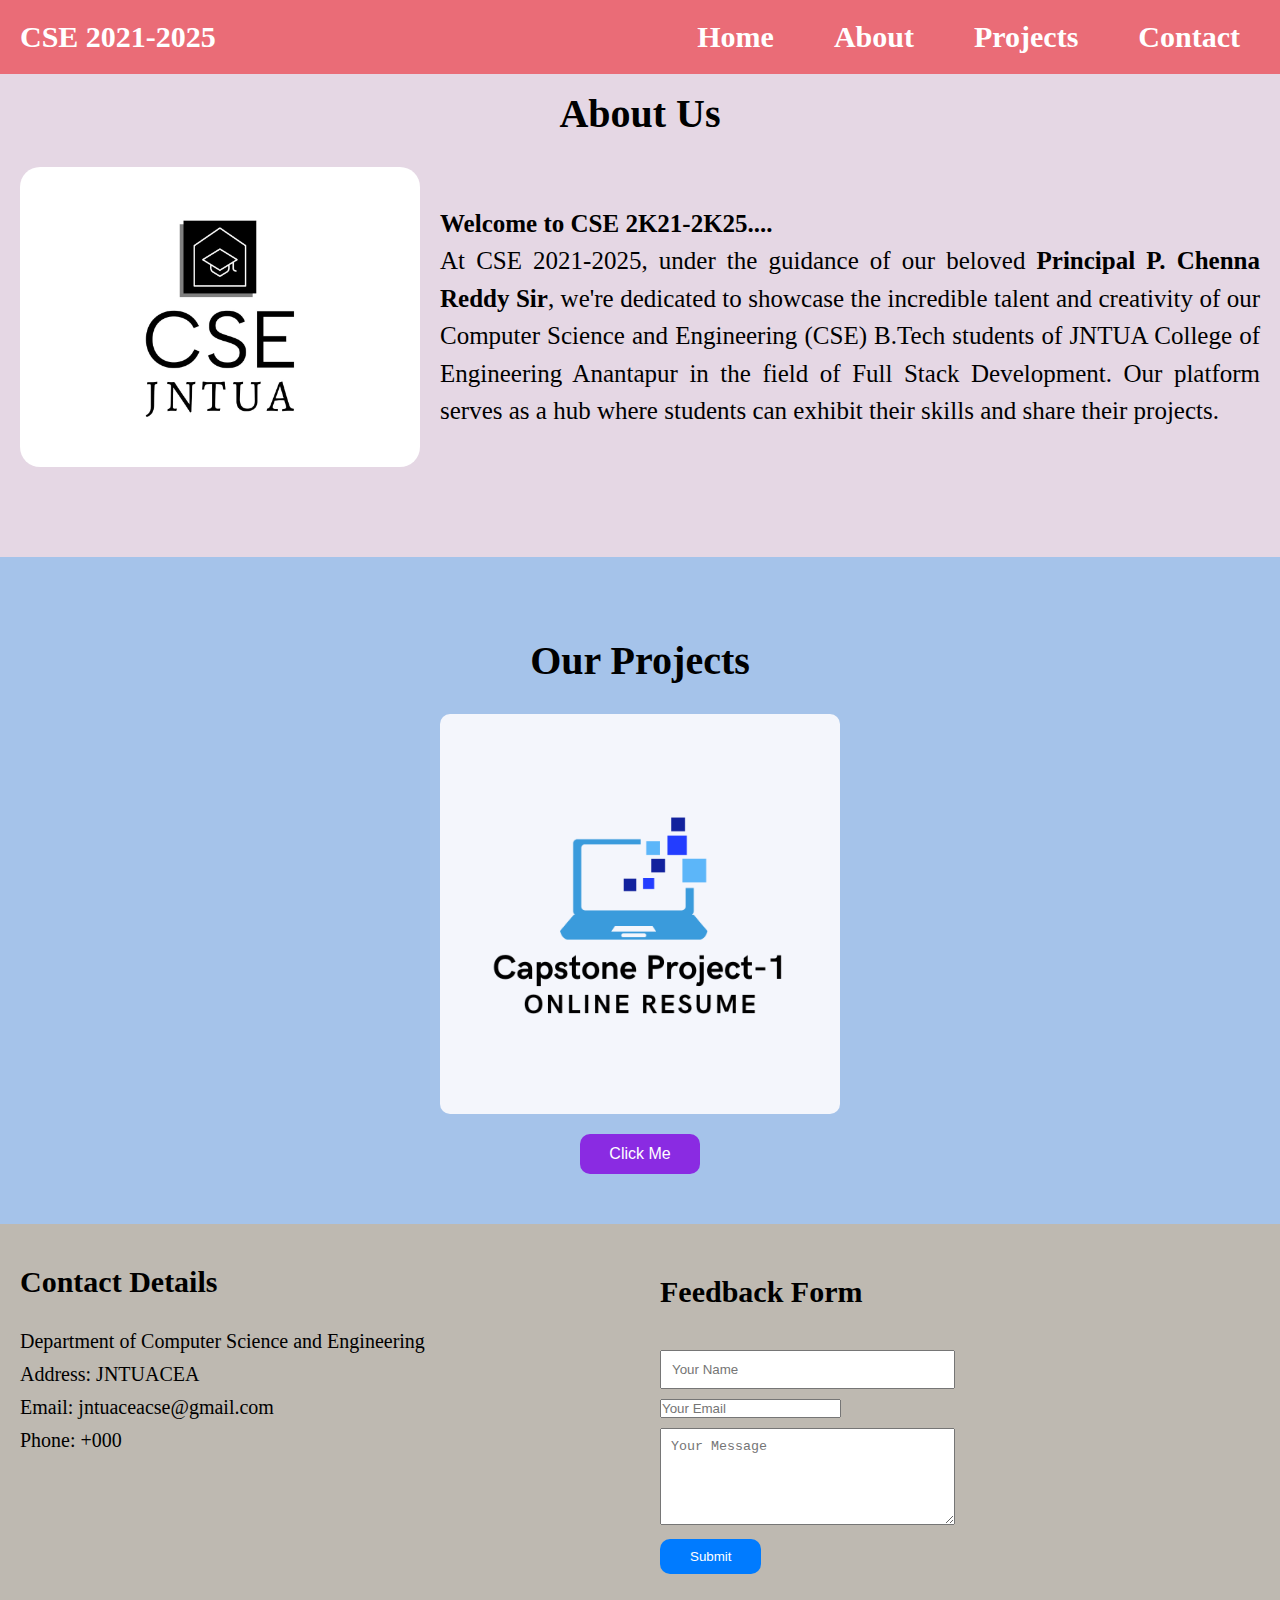
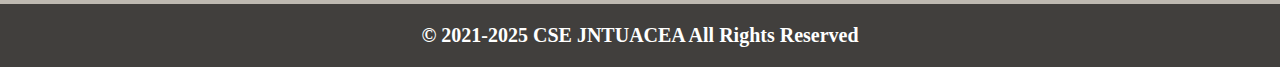
<file: index.html>
<!DOCTYPE html>
<html lang="en">

<head>
    <meta charset="UTF-8">
    <meta name="viewport" content="width=device-width, initial-scale=1.0">
    <title>CSE 2021-2025</title>
    <link rel="stylesheet" href="styles.css">
</head>

<body>
    <nav>
        <div class="heading">
            <h4>CSE 2021-2025</h4>
        </div>
        <ul class="nav-links">
            <li><a href="#">Home</a></li>
            <li><a href="#about-content">About</a></li>
            <li><a href="#projects-container">Projects</a></li>
            <li><a href="#contactus">Contact</a></li>
        </ul>
    </nav>

    <div class="about" id="about-content">
        <h1>About Us</h1>
        <div class="container">
            <img src="cse.jpg" alt="image">
            <div class="about-content">
                <p>
                    <b>Welcome to CSE 2K21-2K25....</b> <br>
                    At CSE 2021-2025, under the guidance of our beloved <b>Principal P. Chenna Reddy Sir</b>,
                    we're dedicated to showcase the incredible talent and creativity of our Computer Science and
                    Engineering (CSE)
                    B.Tech students of JNTUA College of Engineering Anantapur in the field of Full Stack Development.
                    Our platform serves
                    as a hub where students can exhibit their skills and share their projects.
                </p>
            </div>
        </div>
    </div>


    <div class="projects" id="projects-container">
        <h1>Our Projects</h1>

        <div class="cards">
            <div class="card">
                <img src="project1.png" alt="image1">
                <a href="proj.html" target="_blank"><button>Click Me</button></a>
            </div>

            <!-- <div class="card">
                <img src="cse.jpg" alt="image1">
                <button>Click Me</button>
            </div>

            <div class="card">
                <img src="cse.jpg" alt="image1">
                <button>Click Me</button>
            </div>

            <div class="card">
                <img src="cse.jpg" alt="image1">
                <button>Click Me</button>
            </div>

            <div class="card">
                <img src="cse.jpg" alt="image1">
                <button>Click Me</button>
            </div>

            <div class="card">
                <img src="cse.jpg" alt="image1">
                <button>Click Me</button>
            </div> -->



        </div>
    </div>



    <div class="contact-container" id="contactus">
        <div class="contact-details">
            <h2>Contact Details</h2>
            <p>Department of Computer Science and Engineering</p>
            <p>Address: JNTUACEA</p>
            <p>Email: jntuaceacse@gmail.com</p>
            <p>Phone: +000</p>
        </div>
        <div class="feedback-form">
            <h2>Feedback Form</h2>
            <form action="#" method="post">
                <input type="text" name="name" placeholder="Your Name" required><br>
                <input type="email" name="email" placeholder="Your Email" required><br>
                <textarea name="message" rows="5" placeholder="Your Message" required></textarea><br>
                <input type="submit" value="Submit">
            </form>
        </div>
    </div>




    <footer>
        <p>&copy; 2021-2025 CSE JNTUACEA All Rights Reserved</p>
    </footer>
</body>

</html>
</file>
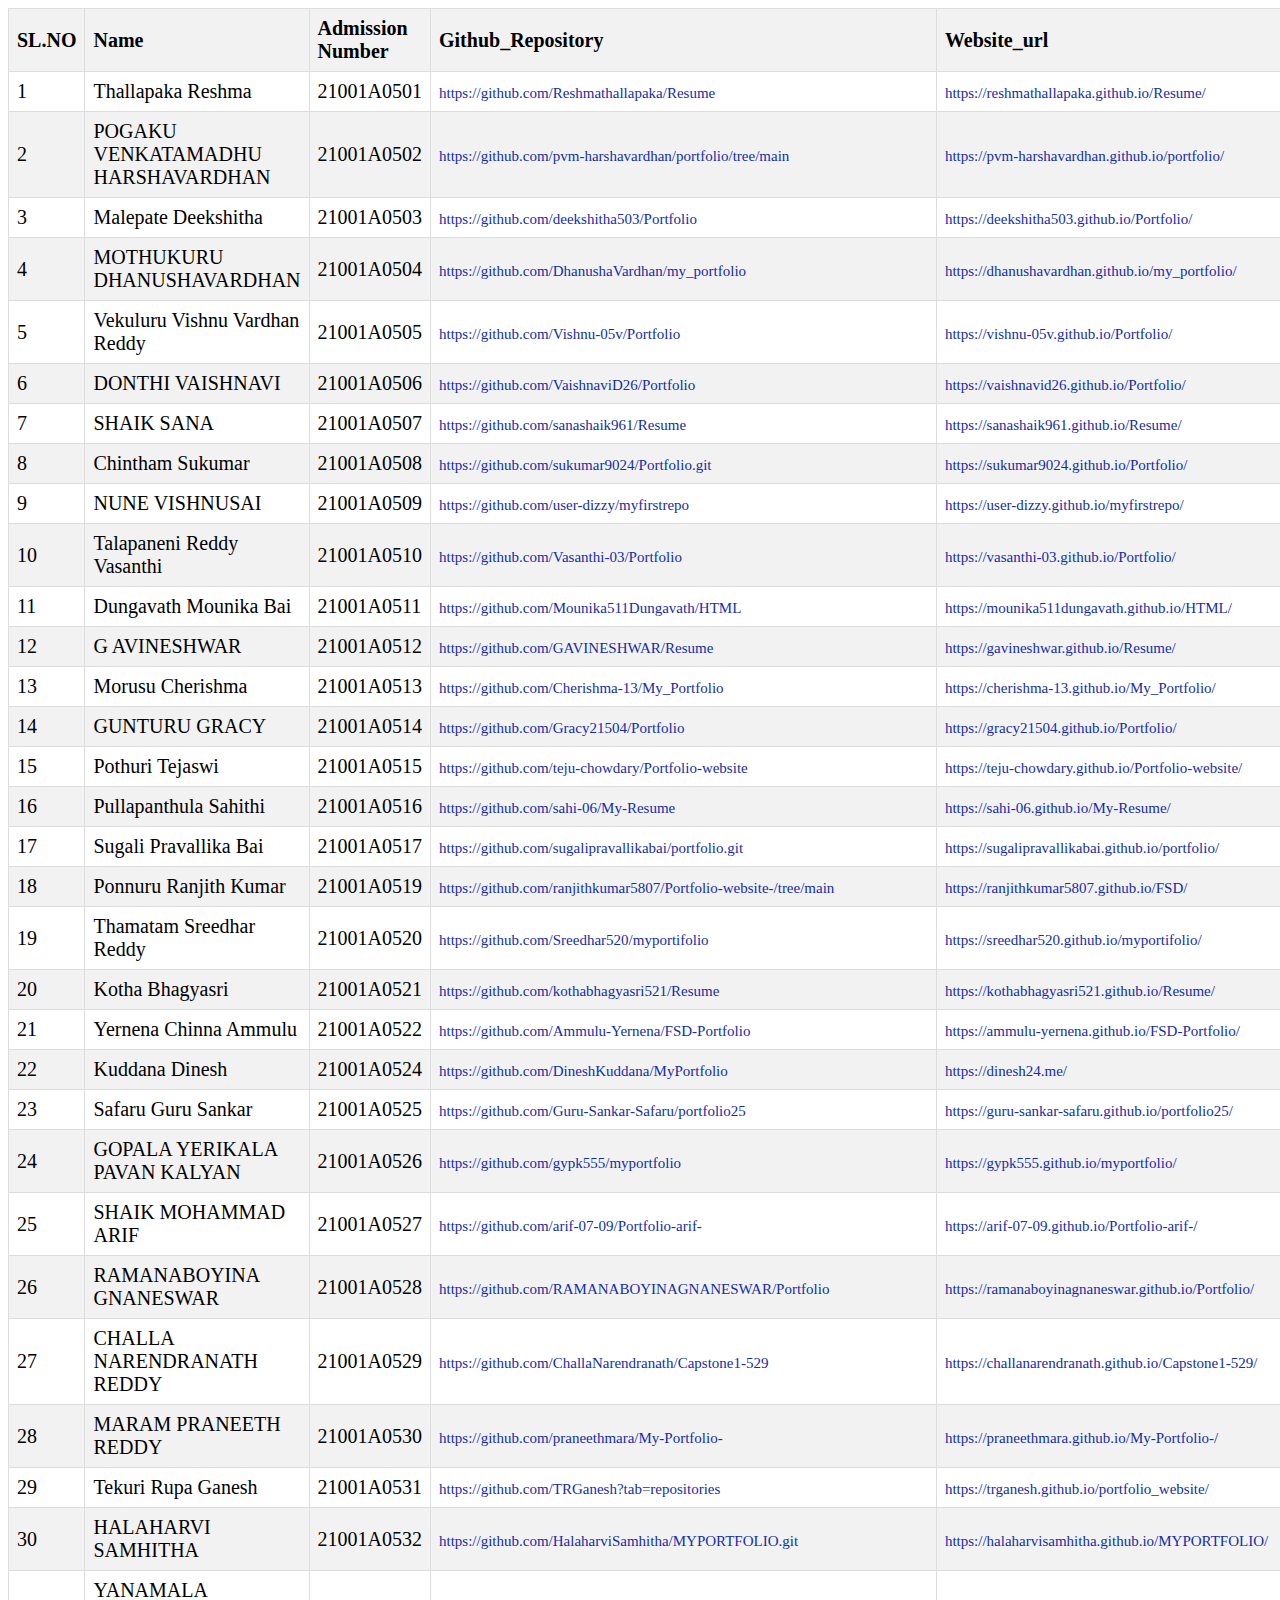
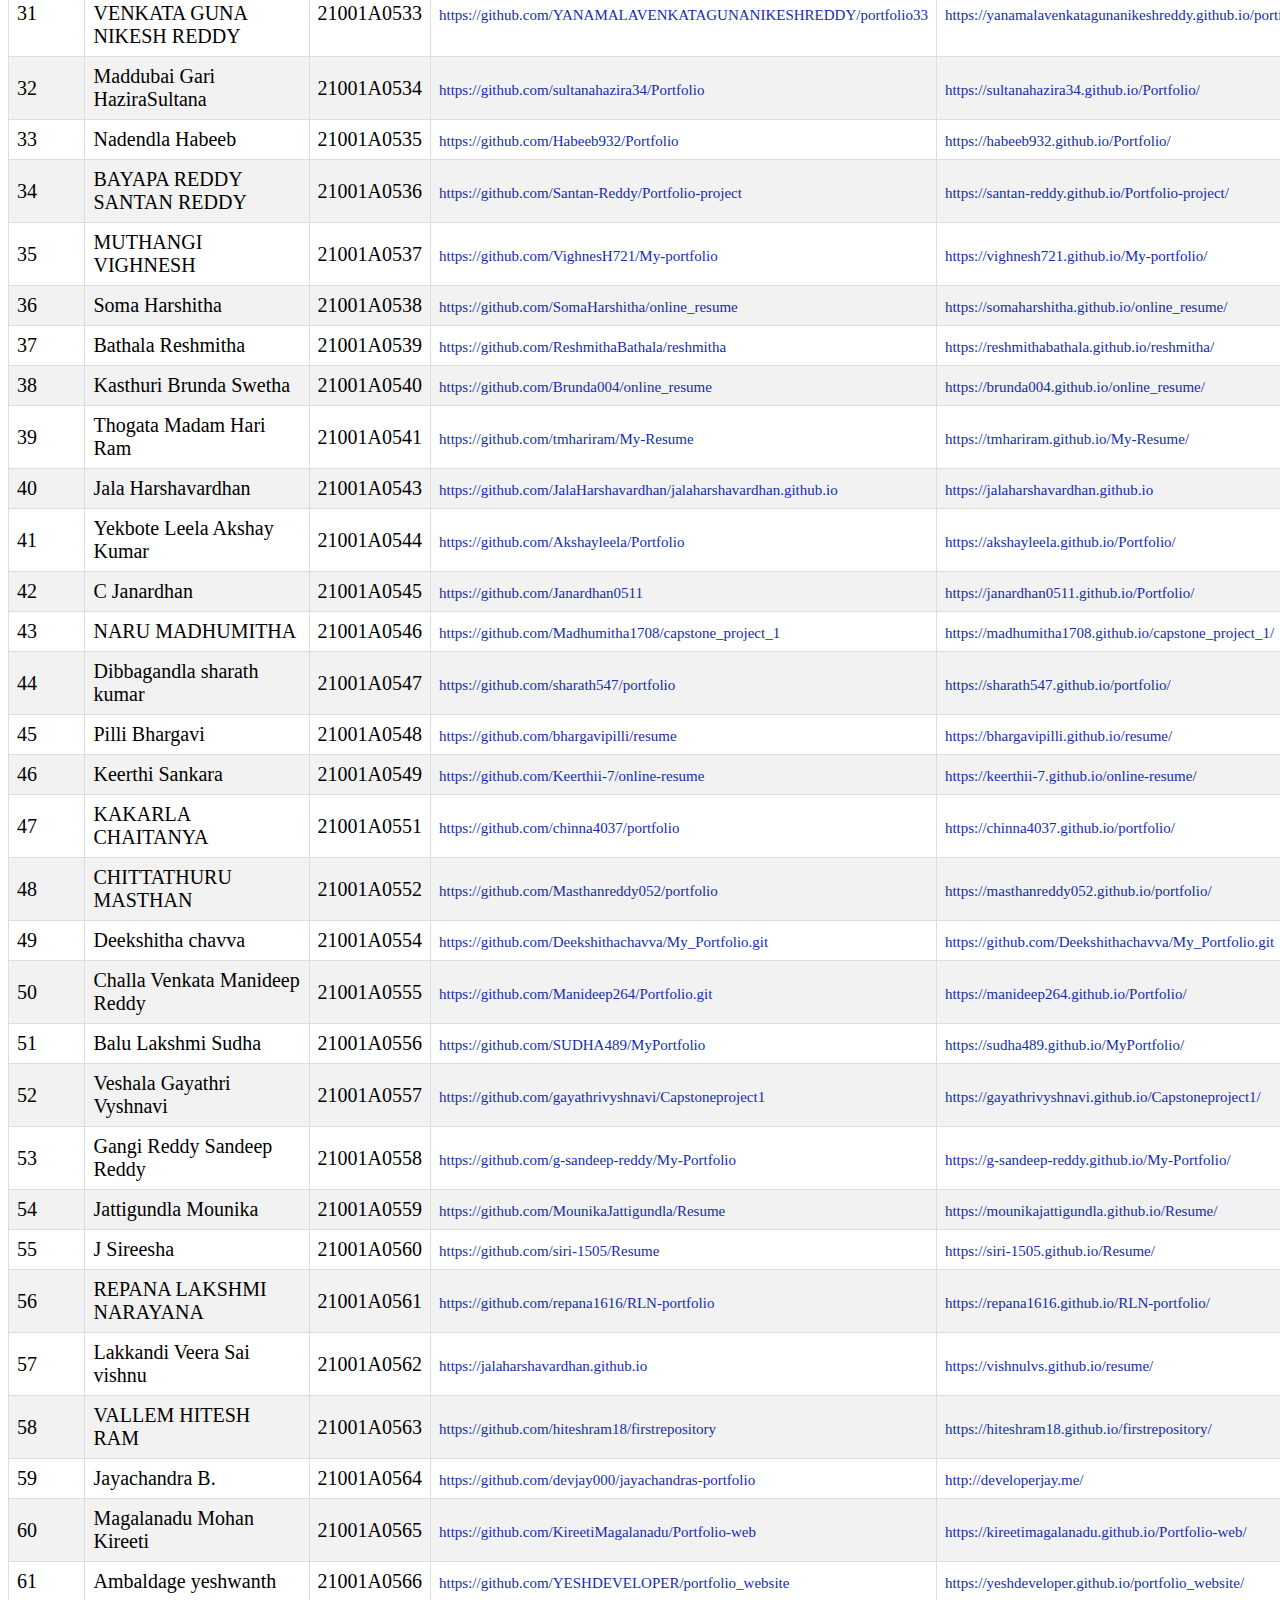
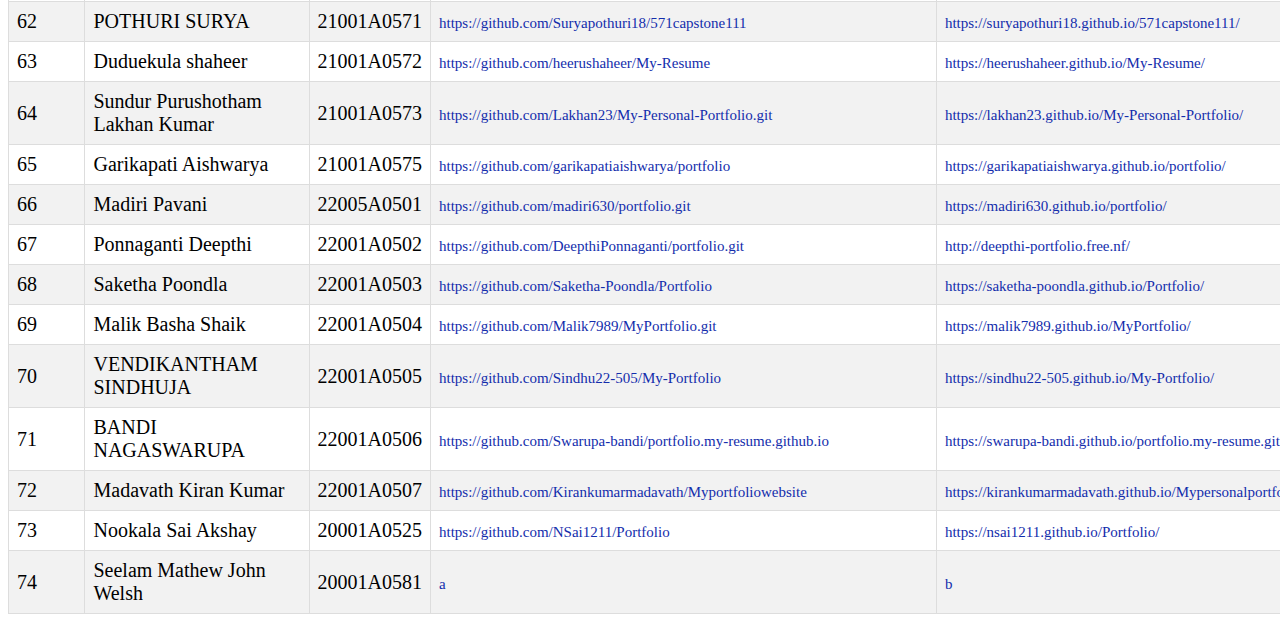
<file: proj.html>
<!DOCTYPE html>
<html lang="en">

<head>
    <meta charset="UTF-8">
    <meta name="viewport" content="width=device-width, initial-scale=1.0">
    <title>Student Data</title>
    <style>
        table {
            width: 100%;
            border-collapse: collapse;
            margin-bottom: 20px;
        }

        th,
        td {
            border: 1px solid #ddd;
            padding: 8px;
            text-align: left;
            font-size: 20px;
        }

        th {
            background-color: #f2f2f2;

        }

        tr:nth-child(even) {
            background-color: #f2f2f2;
        }

        tr:hover {
            background-color: #ddd;
        }

        a {
            text-decoration: none;
            color: rgb(19, 45, 172);
            font-size: 15px;
        }
    </style>
</head>

<body>


    <table id="studentTable">
        <thead>
            <tr>
                <th>SL.NO</th>
                <th>Name</th>
                <th>Admission Number</th>
                <th>Github_Repository</th>
                <th>Website_url</th>
            </tr>
        </thead>
        <tbody>

        </tbody>
    </table>

    <script>

        var studentData =
            [
                { "sno": 1, "name": "Thallapaka Reshma ", "admissionno": "21001A0501", "repositoryurl": "https://github.com/Reshmathallapaka/Resume", "websiteurl": "https://reshmathallapaka.github.io/Resume/" },
                { "sno": 2, "name": "POGAKU VENKATAMADHU HARSHAVARDHAN ", "admissionno": "21001A0502", "repositoryurl": "https://github.com/pvm-harshavardhan/portfolio/tree/main", "websiteurl": "https://pvm-harshavardhan.github.io/portfolio/" },
                { "sno": 3, "name": "Malepate Deekshitha ", "admissionno": "21001A0503", "repositoryurl": "https://github.com/deekshitha503/Portfolio", "websiteurl": "https://deekshitha503.github.io/Portfolio/" },
                { "sno": 4, "name": "MOTHUKURU DHANUSHAVARDHAN", "admissionno": "21001A0504", "repositoryurl": "https://github.com/DhanushaVardhan/my_portfolio", "websiteurl": "https://dhanushavardhan.github.io/my_portfolio/" },
                { "sno": 5, "name": "Vekuluru Vishnu Vardhan Reddy ", "admissionno": "21001A0505", "repositoryurl": "https://github.com/Vishnu-05v/Portfolio", "websiteurl": "https://vishnu-05v.github.io/Portfolio/"},
                { "sno": 6, "name": "DONTHI VAISHNAVI ", "admissionno": "21001A0506", "repositoryurl": "https://github.com/VaishnaviD26/Portfolio", "websiteurl": "https://vaishnavid26.github.io/Portfolio/" },
                { "sno": 7, "name": "SHAIK SANA", "admissionno": "21001A0507", "repositoryurl": "https://github.com/sanashaik961/Resume", "websiteurl": "https://sanashaik961.github.io/Resume/" },
                { "sno": 8, "name": "Chintham Sukumar", "admissionno": "21001A0508", "repositoryurl": "https://github.com/sukumar9024/Portfolio.git", "websiteurl": "https://sukumar9024.github.io/Portfolio/" },
                { "sno": 9, "name": "NUNE VISHNUSAI", "admissionno": "21001A0509", "repositoryurl": "https://github.com/user-dizzy/myfirstrepo", "websiteurl": "https://user-dizzy.github.io/myfirstrepo/" },
                { "sno": 10, "name": "Talapaneni Reddy Vasanthi ", "admissionno": "21001A0510", "repositoryurl": "https://github.com/Vasanthi-03/Portfolio", "websiteurl": "https://vasanthi-03.github.io/Portfolio/" },
                { "sno": 11, "name": "Dungavath Mounika Bai", "admissionno": "21001A0511", "repositoryurl": "https://github.com/Mounika511Dungavath/HTML", "websiteurl": "https://mounika511dungavath.github.io/HTML/" },
                { "sno": 12, "name": "G AVINESHWAR ", "admissionno": "21001A0512", "repositoryurl": "https://github.com/GAVINESHWAR/Resume", "websiteurl": "https://gavineshwar.github.io/Resume/" },
                { "sno": 13, "name": "Morusu Cherishma ", "admissionno": "21001A0513", "repositoryurl": "https://github.com/Cherishma-13/My_Portfolio", "websiteurl": "https://cherishma-13.github.io/My_Portfolio/" },
                { "sno": 14, "name": "GUNTURU GRACY", "admissionno": "21001A0514", "repositoryurl": "https://github.com/Gracy21504/Portfolio", "websiteurl": "https://gracy21504.github.io/Portfolio/" },
                { "sno": 15, "name": "Pothuri Tejaswi ", "admissionno": "21001A0515", "repositoryurl": "https://github.com/teju-chowdary/Portfolio-website", "websiteurl": "https://teju-chowdary.github.io/Portfolio-website/" },
                { "sno": 16, "name": "Pullapanthula Sahithi ", "admissionno": "21001A0516", "repositoryurl": "https://github.com/sahi-06/My-Resume", "websiteurl": "https://sahi-06.github.io/My-Resume/" },
                { "sno": 17, "name": "Sugali Pravallika Bai", "admissionno": "21001A0517", "repositoryurl": "https://github.com/sugalipravallikabai/portfolio.git", "websiteurl": "https://sugalipravallikabai.github.io/portfolio/" },
                { "sno": 18, "name": "Ponnuru Ranjith Kumar ", "admissionno": "21001A0519", "repositoryurl": "https://github.com/ranjithkumar5807/Portfolio-website-/tree/main", "websiteurl": "https://ranjithkumar5807.github.io/FSD/" },
                { "sno": 19, "name": "Thamatam Sreedhar Reddy ", "admissionno": "21001A0520", "repositoryurl": "https://github.com/Sreedhar520/myportifolio", "websiteurl": "https://sreedhar520.github.io/myportifolio/" },
                { "sno": 20, "name": "Kotha Bhagyasri ", "admissionno": "21001A0521", "repositoryurl": "https://github.com/kothabhagyasri521/Resume", "websiteurl": "https://kothabhagyasri521.github.io/Resume/" },
                { "sno": 21, "name": "Yernena Chinna Ammulu ", "admissionno": "21001A0522", "repositoryurl": "https://github.com/Ammulu-Yernena/FSD-Portfolio", "websiteurl": "https://ammulu-yernena.github.io/FSD-Portfolio/" },
                { "sno": 22, "name": "Kuddana Dinesh ", "admissionno": "21001A0524", "repositoryurl": "https://github.com/DineshKuddana/MyPortfolio", "websiteurl": "https://dinesh24.me/" },
                { "sno": 23, "name": "Safaru Guru Sankar ", "admissionno": "21001A0525", "repositoryurl": "https://github.com/Guru-Sankar-Safaru/portfolio25", "websiteurl": "https://guru-sankar-safaru.github.io/portfolio25/" },
                { "sno": 24, "name": "GOPALA YERIKALA PAVAN KALYAN", "admissionno": "21001A0526", "repositoryurl": "https://github.com/gypk555/myportfolio", "websiteurl": "https://gypk555.github.io/myportfolio/" },
                { "sno": 25, "name": "SHAIK MOHAMMAD ARIF", "admissionno": "21001A0527", "repositoryurl": "https://github.com/arif-07-09/Portfolio-arif-", "websiteurl": "https://arif-07-09.github.io/Portfolio-arif-/" },
                { "sno": 26, "name": "RAMANABOYINA GNANESWAR ", "admissionno": "21001A0528", "repositoryurl": "https://github.com/RAMANABOYINAGNANESWAR/Portfolio", "websiteurl": "https://ramanaboyinagnaneswar.github.io/Portfolio/" },
                { "sno": 27, "name": "CHALLA NARENDRANATH REDDY ", "admissionno": "21001A0529", "repositoryurl": "https://github.com/ChallaNarendranath/Capstone1-529", "websiteurl": "https://challanarendranath.github.io/Capstone1-529/" },
                { "sno": 28, "name": "MARAM PRANEETH REDDY ", "admissionno": "21001A0530", "repositoryurl": "https://github.com/praneethmara/My-Portfolio-", "websiteurl": "https://praneethmara.github.io/My-Portfolio-/" },
                { "sno": 29, "name": "Tekuri Rupa Ganesh ", "admissionno": "21001A0531", "repositoryurl": "https://github.com/TRGanesh?tab=repositories", "websiteurl": "https://trganesh.github.io/portfolio_website/" },
                { "sno": 30, "name": "HALAHARVI SAMHITHA ", "admissionno": "21001A0532", "repositoryurl": "https://github.com/HalaharviSamhitha/MYPORTFOLIO.git", "websiteurl": "https://halaharvisamhitha.github.io/MYPORTFOLIO/" },
                { "sno": 31, "name": "YANAMALA VENKATA GUNA NIKESH REDDY ", "admissionno": "21001A0533", "repositoryurl": "https://github.com/YANAMALAVENKATAGUNANIKESHREDDY/portfolio33", "websiteurl": "https://yanamalavenkatagunanikeshreddy.github.io/portfolio33/" },
                { "sno": 32, "name": "Maddubai Gari HaziraSultana", "admissionno": "21001A0534", "repositoryurl": "https://github.com/sultanahazira34/Portfolio", "websiteurl": "https://sultanahazira34.github.io/Portfolio/" },
                { "sno": 33, "name": "Nadendla Habeeb", "admissionno": "21001A0535", "repositoryurl": "https://github.com/Habeeb932/Portfolio", "websiteurl": "https://habeeb932.github.io/Portfolio/" },
                { "sno": 34, "name": "BAYAPA REDDY SANTAN REDDY ", "admissionno": "21001A0536", "repositoryurl": "https://github.com/Santan-Reddy/Portfolio-project", "websiteurl": "https://santan-reddy.github.io/Portfolio-project/" },
                { "sno": 35, "name": "MUTHANGI VIGHNESH ", "admissionno": "21001A0537", "repositoryurl": "https://github.com/VighnesH721/My-portfolio", "websiteurl": "https://vighnesh721.github.io/My-portfolio/" },
                { "sno": 36, "name": "Soma Harshitha ", "admissionno": "21001A0538", "repositoryurl": "https://github.com/SomaHarshitha/online_resume", "websiteurl": "https://somaharshitha.github.io/online_resume/" },
                { "sno": 37, "name": "Bathala Reshmitha", "admissionno": "21001A0539", "repositoryurl": "https://github.com/ReshmithaBathala/reshmitha", "websiteurl": "https://reshmithabathala.github.io/reshmitha/" },
                { "sno": 38, "name": "Kasthuri Brunda Swetha ", "admissionno": "21001A0540", "repositoryurl": "https://github.com/Brunda004/online_resume", "websiteurl": "https://brunda004.github.io/online_resume/" },
                { "sno": 39, "name": "Thogata Madam Hari Ram ", "admissionno": "21001A0541", "repositoryurl": "https://github.com/tmhariram/My-Resume", "websiteurl": "https://tmhariram.github.io/My-Resume/" },
                { "sno": 40, "name": "Jala Harshavardhan", "admissionno": "21001A0543", "repositoryurl": "https://github.com/JalaHarshavardhan/jalaharshavardhan.github.io", "websiteurl": "https://jalaharshavardhan.github.io" },
                { "sno": 41, "name": "Yekbote Leela Akshay Kumar", "admissionno": "21001A0544", "repositoryurl": "https://github.com/Akshayleela/Portfolio", "websiteurl": "https://akshayleela.github.io/Portfolio/" },
                { "sno": 42, "name": "C Janardhan ", "admissionno": "21001A0545", "repositoryurl": "https://github.com/Janardhan0511", "websiteurl": "https://janardhan0511.github.io/Portfolio/" },
                { "sno": 43, "name": "NARU MADHUMITHA ", "admissionno": "21001A0546", "repositoryurl": "https://github.com/Madhumitha1708/capstone_project_1", "websiteurl": "https://madhumitha1708.github.io/capstone_project_1/" },
                { "sno": 44, "name": "Dibbagandla sharath kumar", "admissionno": "21001A0547", "repositoryurl": "https://github.com/sharath547/portfolio", "websiteurl": "https://sharath547.github.io/portfolio/" },
                { "sno": 45, "name": "Pilli Bhargavi ", "admissionno": "21001A0548", "repositoryurl": "https://github.com/bhargavipilli/resume", "websiteurl": "https://bhargavipilli.github.io/resume/" },
                { "sno": 46, "name": "Keerthi Sankara ", "admissionno": "21001A0549", "repositoryurl": "https://github.com/Keerthii-7/online-resume", "websiteurl": "https://keerthii-7.github.io/online-resume/" },
                { "sno": 47, "name": "KAKARLA CHAITANYA ", "admissionno": "21001A0551", "repositoryurl": "https://github.com/chinna4037/portfolio", "websiteurl": "https://chinna4037.github.io/portfolio/" },
                { "sno": 48, "name": "CHITTATHURU MASTHAN ", "admissionno": "21001A0552", "repositoryurl": "https://github.com/Masthanreddy052/portfolio", "websiteurl": "https://masthanreddy052.github.io/portfolio/" },
                { "sno": 49, "name": "Deekshitha chavva", "admissionno": "21001A0554", "repositoryurl": "https://github.com/Deekshithachavva/My_Portfolio.git", "websiteurl": "https://github.com/Deekshithachavva/My_Portfolio.git" },
                { "sno": 50, "name": "Challa Venkata Manideep Reddy", "admissionno": "21001A0555", "repositoryurl": "https://github.com/Manideep264/Portfolio.git", "websiteurl": "https://manideep264.github.io/Portfolio/" },
                { "sno": 51, "name": "Balu Lakshmi Sudha ", "admissionno": "21001A0556", "repositoryurl": "https://github.com/SUDHA489/MyPortfolio", "websiteurl": "https://sudha489.github.io/MyPortfolio/" },
                { "sno": 52, "name": "Veshala Gayathri Vyshnavi ", "admissionno": "21001A0557", "repositoryurl": "https://github.com/gayathrivyshnavi/Capstoneproject1", "websiteurl": "https://gayathrivyshnavi.github.io/Capstoneproject1/" },
                { "sno": 53, "name": "Gangi Reddy Sandeep Reddy ", "admissionno": "21001A0558", "repositoryurl": "https://github.com/g-sandeep-reddy/My-Portfolio", "websiteurl": "https://g-sandeep-reddy.github.io/My-Portfolio/" },
                { "sno": 54, "name": "Jattigundla Mounika ", "admissionno": "21001A0559", "repositoryurl": "https://github.com/MounikaJattigundla/Resume", "websiteurl": "https://mounikajattigundla.github.io/Resume/" },
                { "sno": 55, "name": "J Sireesha", "admissionno": "21001A0560", "repositoryurl": "https://github.com/siri-1505/Resume", "websiteurl": "https://siri-1505.github.io/Resume/" },
                { "sno": 56, "name": "REPANA LAKSHMI NARAYANA", "admissionno": "21001A0561", "repositoryurl": "https://github.com/repana1616/RLN-portfolio", "websiteurl": "https://repana1616.github.io/RLN-portfolio/" },
                { "sno": 57, "name": "Lakkandi Veera Sai vishnu ", "admissionno": "21001A0562", "repositoryurl": "https://jalaharshavardhan.github.io", "websiteurl": "https://vishnulvs.github.io/resume/" },
                { "sno": 58, "name": "VALLEM HITESH RAM ", "admissionno": "21001A0563", "repositoryurl": "https://github.com/hiteshram18/firstrepository", "websiteurl": "https://hiteshram18.github.io/firstrepository/" },
                { "sno": 59, "name": "Jayachandra B.", "admissionno": "21001A0564", "repositoryurl": "https://github.com/devjay000/jayachandras-portfolio", "websiteurl": "http://developerjay.me/" },
                { "sno": 60, "name": "Magalanadu Mohan Kireeti ", "admissionno": "21001A0565", "repositoryurl": "https://github.com/KireetiMagalanadu/Portfolio-web", "websiteurl": "https://kireetimagalanadu.github.io/Portfolio-web/" },
                { "sno": 61, "name": "Ambaldage yeshwanth ", "admissionno": "21001A0566", "repositoryurl": "https://github.com/YESHDEVELOPER/portfolio_website", "websiteurl": "https://yeshdeveloper.github.io/portfolio_website/" },
                { "sno": 62, "name": "POTHURI SURYA ", "admissionno": "21001A0571", "repositoryurl": "https://github.com/Suryapothuri18/571capstone111", "websiteurl": "https://suryapothuri18.github.io/571capstone111/" },
                { "sno": 63, "name": "Duduekula shaheer", "admissionno": "21001A0572", "repositoryurl": "https://github.com/heerushaheer/My-Resume", "websiteurl": "https://heerushaheer.github.io/My-Resume/" },
                { "sno": 64, "name": "Sundur Purushotham Lakhan Kumar ", "admissionno": "21001A0573", "repositoryurl": "https://github.com/Lakhan23/My-Personal-Portfolio.git", "websiteurl": "https://lakhan23.github.io/My-Personal-Portfolio/" },
                { "sno": 65, "name": "Garikapati Aishwarya ", "admissionno": "21001A0575", "repositoryurl": "https://github.com/garikapatiaishwarya/portfolio", "websiteurl": "https://garikapatiaishwarya.github.io/portfolio/" },
                { "sno": 66, "name": "Madiri Pavani", "admissionno": "22005A0501", "repositoryurl": "https://github.com/madiri630/portfolio.git", "websiteurl": "https://madiri630.github.io/portfolio/" },
                { "sno": 67, "name": "Ponnaganti Deepthi ", "admissionno": "22001A0502", "repositoryurl": "https://github.com/DeepthiPonnaganti/portfolio.git", "websiteurl": "http://deepthi-portfolio.free.nf/" },
                { "sno": 68, "name": "Saketha Poondla", "admissionno": "22001A0503", "repositoryurl": "https://github.com/Saketha-Poondla/Portfolio", "websiteurl": "https://saketha-poondla.github.io/Portfolio/" },
                { "sno": 69, "name": "Malik Basha Shaik ", "admissionno": "22001A0504", "repositoryurl": "https://github.com/Malik7989/MyPortfolio.git", "websiteurl": "https://malik7989.github.io/MyPortfolio/" },
                { "sno": 70, "name": "VENDIKANTHAM SINDHUJA", "admissionno": "22001A0505", "repositoryurl": "https://github.com/Sindhu22-505/My-Portfolio", "websiteurl": "https://sindhu22-505.github.io/My-Portfolio/" },
                { "sno": 71, "name": "BANDI NAGASWARUPA ", "admissionno": "22001A0506", "repositoryurl": "https://github.com/Swarupa-bandi/portfolio.my-resume.github.io", "websiteurl": "https://swarupa-bandi.github.io/portfolio.my-resume.github.io/" },
                { "sno": 72, "name": "Madavath Kiran Kumar ", "admissionno": "22001A0507", "repositoryurl": "https://github.com/Kirankumarmadavath/Myportfoliowebsite", "websiteurl": "https://kirankumarmadavath.github.io/Mypersonalportfolio/" },
                { "sno": 73, "name": "Nookala Sai Akshay", "admissionno": "20001A0525", "repositoryurl": "https://github.com/NSai1211/Portfolio", "websiteurl": "https://nsai1211.github.io/Portfolio/" },
                { "sno": 74, "name": "Seelam Mathew John Welsh", "admissionno": "20001A0581", "repositoryurl": "a", "websiteurl": "b" }

            ]


        // Function to populate the table with data
        function populateTable(data) {
            var tableBody = document.querySelector('#studentTable tbody');
            data.forEach(function (student) {
                var row = document.createElement('tr');
                row.innerHTML = `
                <td>${student.sno}</td>
                <td>${student.name}</td>
                <td>${student.admissionno}</td>
                <td><a href="${student.repositoryurl}" target="_blank">${student.repositoryurl}</a></td>
                <td><a href="${student.websiteurl}" target="_blank">${student.websiteurl}</a></td>
            `;
                tableBody.appendChild(row);
            });
        }

        // Call the populateTable function with the studentData array
        populateTable(studentData);
    </script>

</body>

</html>
</file>
<file: styles.css>
* {
    margin: 0;
    padding: 0;
    box-sizing: border-box;
}

body {
    font-family: 'Times New Roman', Times, serif;
    background-color: #f2f2f2;
}

nav {
    display: flex;
    width: 100%;
    justify-content: space-between;
    align-items: center;
    background-color: rgb(234, 108, 119);
    padding: 10px 20px;
    position: fixed;
    padding: 20px;
}

.heading h4 {
    color: #fff;
    text-transform: uppercase;
    font-size: 30px;

}

.nav-links {
    display: flex;
    gap: 20px;
}

.nav-links li {
    list-style: none;
}

.nav-links a {
    color: white;
    text-decoration: none;
    font-weight: bold;
    font-size: 30px;
    padding: 10px 20px;
    border-radius: 10px;
}

.nav-links a:hover {
    background-color: rgb(22, 7, 155);
}

.about {
    background-color: rgb(229, 215, 228);
    padding: 90px 20px;
}

.about h1 {
    text-align: center;
    margin-bottom: 30px;
    font-size: 2.5rem;
}

.container {
    display: flex;
    flex-direction: row;
    align-items: center;
    gap: 20px;
}

.container img {
    width: 100%;
    max-width: 400px;
    height: auto;
    border-radius: 20px;
}

.about-content p {
    font-size: 25px;
    line-height: 1.5;
    text-align: justify;
}

.projects {
    background-color: rgb(165, 195, 234);
    padding: 50px 20px;
}

.projects h1 {
    text-align: center;
    margin: 30px 0px;
    font-size: 2.5rem;
}

.cards {
    display: grid;
    grid-template-columns: repeat(auto-fit, minmax(450px, 1fr));
    gap: 20px;
    justify-content: center;
    align-items: center;
}

.card {
    display: flex;
    flex-direction: column;
    align-items: center;
    text-align: center;
}

.card img {
    width: 100%;
    max-width: 400px;
    height: auto;
    margin-bottom: 20px;
    border-radius: 10px;
}

.card button {
    width: 120px;
    height: 40px;
    border: none;
    background-color: blueviolet;
    color: white;
    font-size: 16px;
    cursor: pointer;
    border-radius: 10px;
}

.card button:hover {
    background-color: rgb(60, 9, 108);
}

/* Responsive Styles */
@media only screen and (max-width: 768px) {

    .about h1 {
        margin-top: 100px;
    }

    .container img {
        max-width: 60%;
    }
}

@media only screen and (max-width: 576px) {
    nav {
        flex-direction: row;
        align-items: flex-start;
        padding: 20px;
    }

    .heading h4 {
        font-size: 20px;
    }

    .nav-links {
        flex-direction: column;
        align-items: center;
        gap: 10px;
    }

    .nav-links a {
        font-size: 16px;
        padding: 8px 16px;
    }

    .about h1,
    .projects h1 {
        font-size: 2rem;
    }

    .container img {
        border-radius: 10px;
    }

    .card button {
        width: 100px;
        height: 36px;
        font-size: 14px;
    }
}





footer {
    width: 100%;
    height: auto;
    background-color: rgb(65, 63, 61);
    padding: 20px;
}

footer p {
    text-align: center;
    font-size: 20px;
    font-weight: 900;
    color: #fff;
}




/* Contact Us Styling */



.contact-container {
    display: flex;
    flex-wrap: wrap;
    justify-content: center;
    align-items: flex-start;
    background-color: rgb(190, 185, 177);
}

.contact-details {
    flex: 1;
    padding: 20px;
}

.feedback-form {
    flex: 1;
    padding: 30px;
}

.contact-details h2,
.feedback-form h2 {
    margin-bottom: 10px;
    font-size: 30px;
    line-height: 2cm;
}

.contact-details p {
    margin-bottom: 10px;
    font-size: 20px;
}

.feedback-form input[type="text"],
.feedback-form textarea {
    width: 50%;
    padding: 10px;
    margin-bottom: 10px;
    margin-top: 10px;
}

.feedback-form input[type="submit"] {
    background-color: #007bff;
    color: #fff;
    border: none;
    padding: 10px 30px;
    cursor: pointer;
    border-radius: 10px;
}

@media (max-width: 768px) {
    .contact-container {
        flex-direction: column;
    }

    .contact-details,
    .feedback-form {
        width: 100%;
    }
}
</file>
